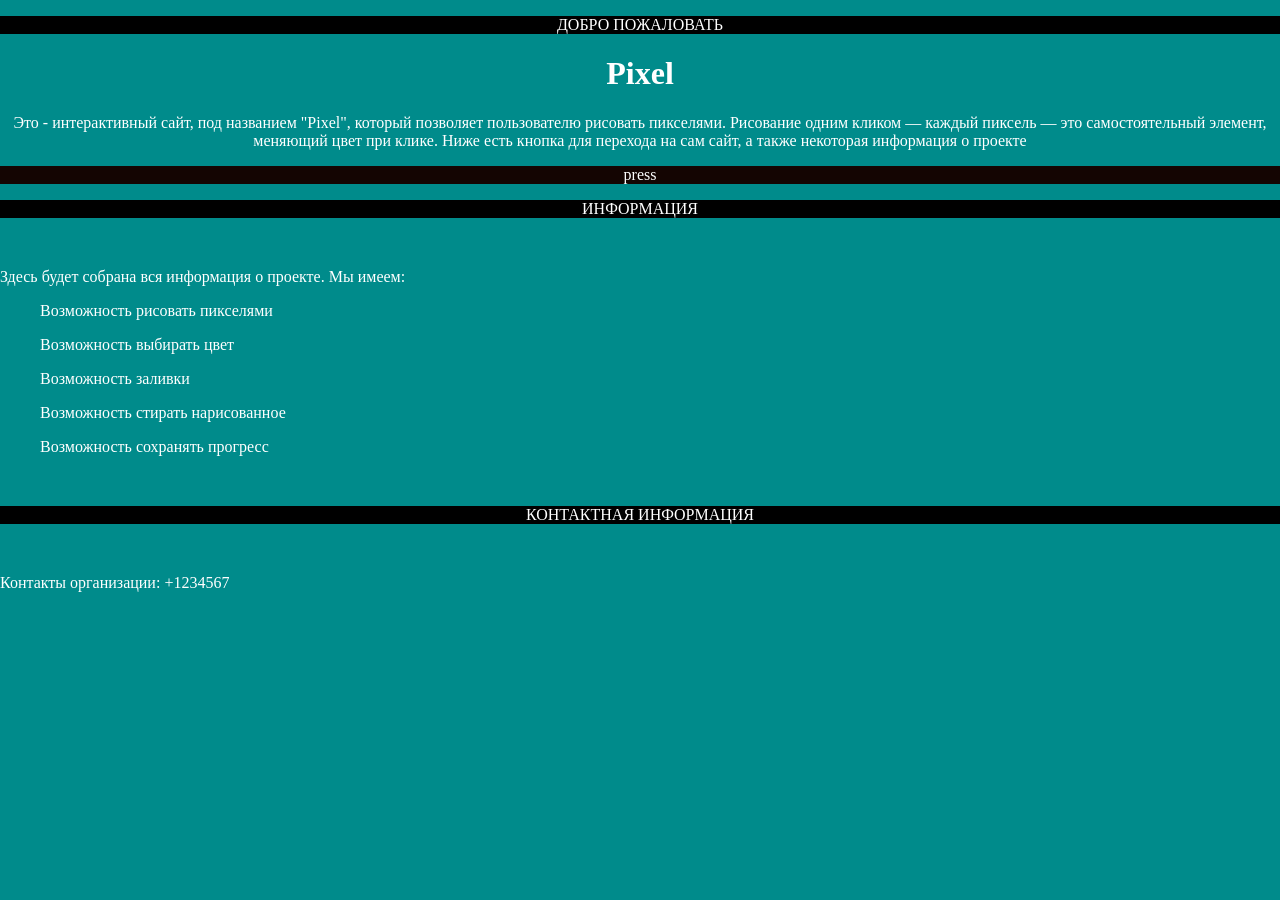
<file: index.html>
<!DOCTYPE html>
<html lang="en">
<head>
    <meta charset="UTF-8">
    <meta name="viewport" content="width=device-width, initial-scale=1.0">
    <title>Piksel</title>
    <link rel="stylesheet" href="style.css">
</head>
<body style = "background-color: darkcyan; text-align: center">
    <div class = "welcome"; style = "margin-top = 2px">
        <p> ДОБРО ПОЖАЛОВАТЬ </p>
    </div>
    <div style = "width: 135 px; margin: 0 auto; margin-top: 40 px; margin-bottom: 20 px">
    <h1 style = "color: white; border: 3 px solid black"> Pixel </h1>
    </div>
    <div style = "border: 3 px solid black"; class = "main";>
        <p> Это - интерактивный сайт, под названием "Pixel", который позволяет пользователю рисовать пикселями. Рисование одним кликом — каждый пиксель — это самостоятельный элемент, меняющий цвет при клике. Ниже есть кнопка для перехода на сам сайт, а также некоторая информация о проекте</p>
    <div>
    <a href="editor.html" style="text-decoration: none;">
        <div style="width: 135 px; margin: 0 auto;" class="button">
            press
        </div>
    </a>
    <div class = "info_name">
        <p> ИНФОРМАЦИЯ <p>
    </div>
    <div class = "info"; style = "border: 3 px solid black">
        <p> Здесь будет собрана вся информация о проекте. Мы имеем:</p>
        <ul> Возможность рисовать пикселями</ul>
        <ul> Возможность выбирать цвет</ul>
        <ul> Возможность заливки </ul>       
        <ul> Возможность стирать нарисованное</ul>
        <ul> Возможность сохранять прогресс</ul>
    </div>
    <div class = "contacts_name">
        <p> КОНТАКТНАЯ ИНФОРМАЦИЯ </p>
    </div>
    <div class = "contacts"; style = "border: 3 px solid black">
        <p> Контакты организации: +1234567 </p>
    </div>
</body>
</html>
</file>
<file: style.css>
body {
    margin: 0;
    padding: 0;
    width: 100 vw;
    min-height: 100 vh;
}

.main {
    color: white;
    padding: em;
    margin-top: 50 px;
    margin-bottom: 50 px;
    border-color: black;
    border-radius: 3 px;
    text-align: center
}

.welcome {
    background-color: black;
    color: white;
    margin: 2 px;
}

.contacts_name {
    background-color: black;
    color: white;
    margin: 2 px;
}

.contacts {
    color: white;
    padding: em;
    margin-top: 50px;
    margin-bottom: 50px;
    border-color: black;
    border-radius: 3px;
    text-align: left ;
}

.info {
    color: white;
    padding: em;
    margin-top: 50px;
    margin-bottom: 50px;
    border-color: black;
    border-radius: 3px;
    text-align: left ;
}

.info_name {
    background-color: black;
    color: white;
    margin-top: 70 px;
}

.button {
    border-radius: 7 px;
    padding: 1 em;
    background: rgb(20, 5, 2);
    color: rgb(255, 255, 255);
    transform: none;
    cursor: pointer;
    box-shadow: none;
    transition-property: box-shadow, transform;
    transition-duration: .2s ;
    display: flex;
    align-items: center;
    justify-content: center;
}

.button:hover {
    box-shadow: 2 px 2 px 5 px 2 px #2e2b2b;
    transform: scale(1.05) rotate(5deg);
    transition-duration: .0.5 s;
    transition: box-shadow .2 s linear, transform .2 s linear;
}

.button:active {
    transition-property: box-shadow, transform;
    box-shadow: none;
    transform: none;
    transition: box-shadow .2 s linear, transform .2 s linear;
}
</file>
